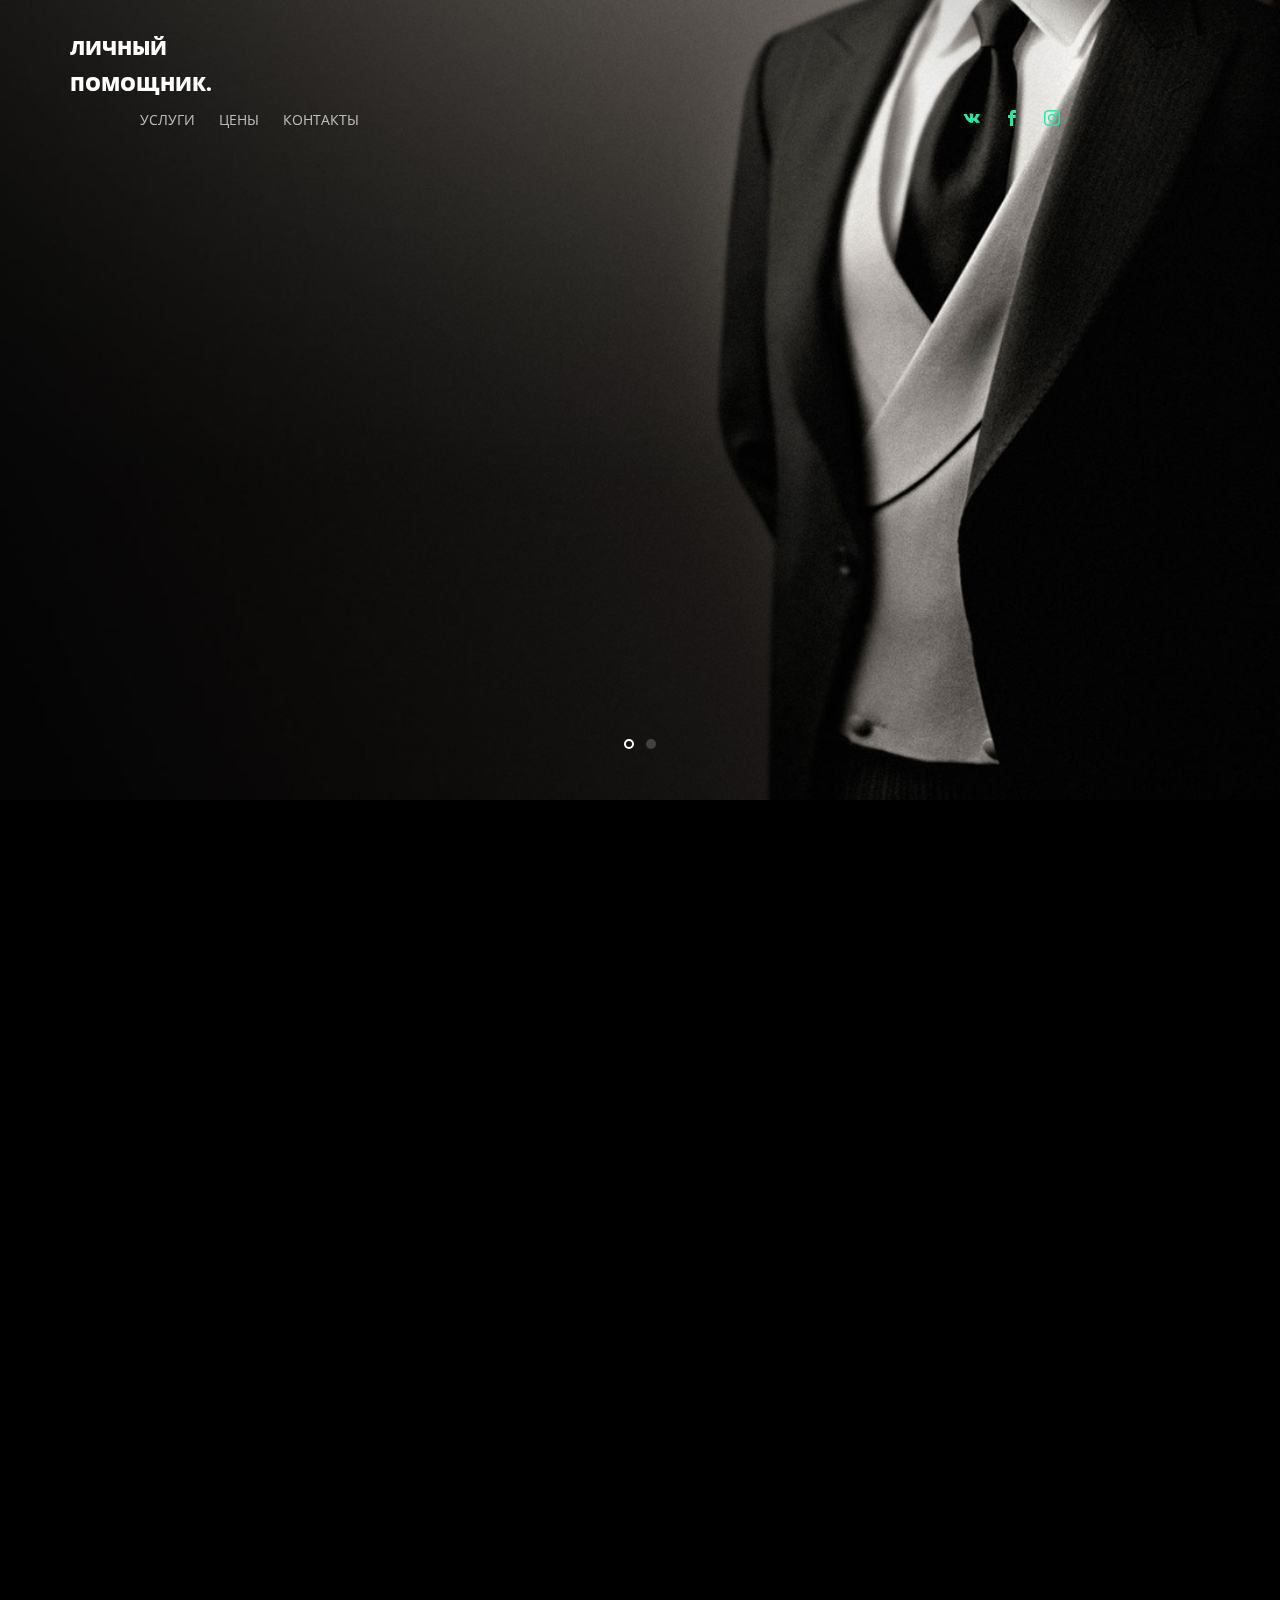
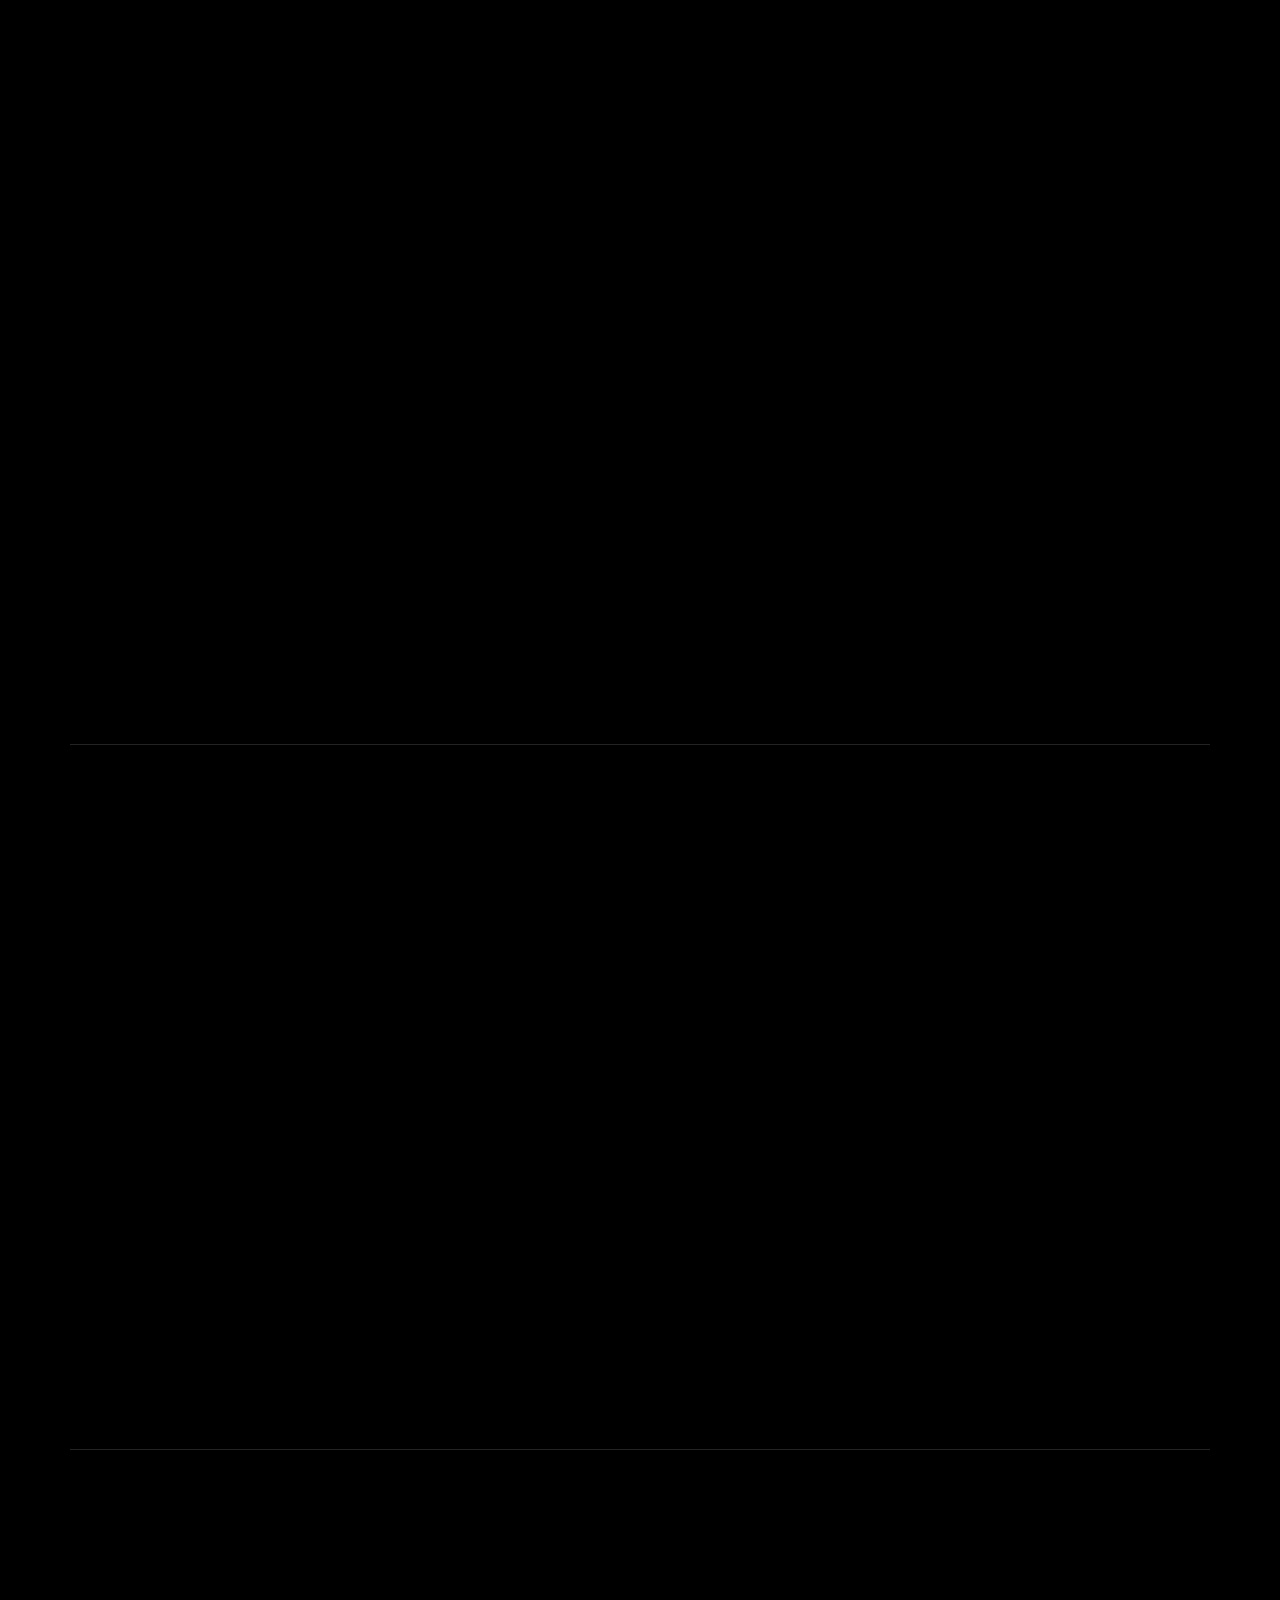
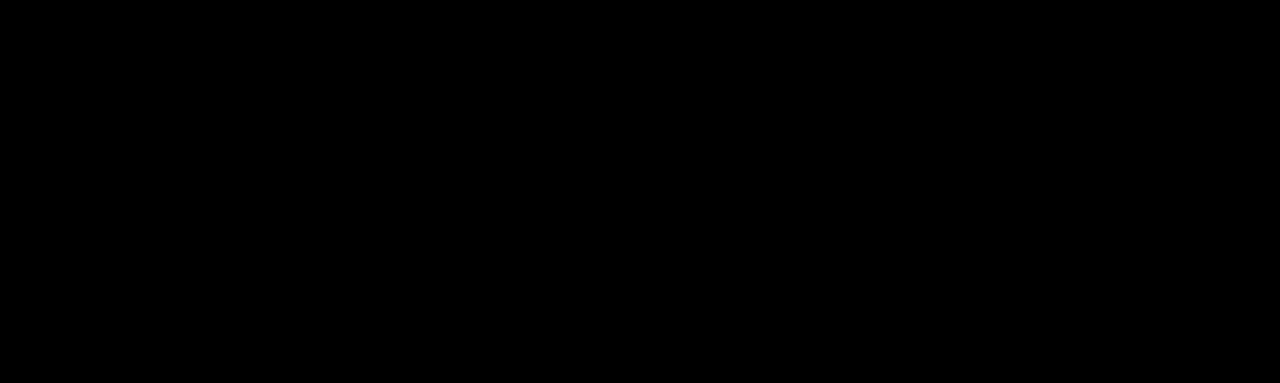
<file: index.html>
<!DOCTYPE html>

<html lang="ru">

<head>
  <meta charset="utf-8">
  <meta name="viewport" content="width=device-width, initial-scale=1">
  <title>Сервис круглосуточной телефонной поддержки Личный помощник</title>
  <meta name="description" content="Забронировать ресторан, купить билеты, вызвать такси и прочие услуги доступные по одному звонку вашему Личному помощнику.">
  <link href="https://fonts.googleapis.com/css?family=Open+Sans:300,400" rel="stylesheet">
  <link rel="stylesheet" href="css/styles-merged.css">
  <link rel="stylesheet" href="css/style.min.css">
  <link rel="stylesheet" href="css/custom.css">
  <link rel="shortcut icon" href="favicon.ico" type="image/x-icon" />

  <!--[if lt IE 9]>
      <script src="js/vendor/html5shiv.min.js"></script>
      <script src="js/vendor/respond.min.js"></script>
    <![endif]-->
</head>

<body>
  <!-- Yandex.Metrika counter -->
  <script type="text/javascript">
    (function (m, e, t, r, i, k, a) {
      m[i] = m[i] || function () {
        (m[i].a = m[i].a || []).push(arguments)
      };
      m[i].l = 1 * new Date();
      k = e.createElement(t), a = e.getElementsByTagName(t)[0], k.async = 1, k.src = r, a.parentNode.insertBefore(k,
        a)
    })
    (window, document, "script", "https://mc.yandex.ru/metrika/tag.js", "ym");

    ym(52411516, "init", {
      id: 52411516,
      clickmap: true,
      trackLinks: true,
      accurateTrackBounce: true,
      webvisor: true
    });
  </script>

  <script>
    (function(w, d, s, h, id) {
    w.roistatProjectId = id; w.roistatHost = h;
    var p = d.location.protocol == "https:" ? "https://" : "http://";
    var u = /^.*roistat_visit=[^;]+(.*)?$/.test(d.cookie) ? "/dist/module.js" : "/api/site/1.0/"+id+"/init";
    var js = d.createElement(s); js.charset="UTF-8"; js.async = 1; js.src = p+h+u; var js2 = d.getElementsByTagName(s)[0]; js2.parentNode.insertBefore(js, js2);
})(window, document, 'script', 'cloud.roistat.com', '0ecca60ac0912a8159d5a3b72e512686');
</script>
  <noscript>
    <div><img src="https://mc.yandex.ru/watch/52411516" style="position:absolute; left:-9999px;" alt="" /></div>
  </noscript>
  <!-- /Yandex.Metrika counter -->

  <!-- START: header -->

  <div class="probootstrap-loader"></div>

  <header role="banner" class="probootstrap-header">
    <div class="container">
      <a href="#" class="probootstrap-logo">Личный<br>
        помощник<span>.</span></a>

      <a href="#" class="probootstrap-burger-menu visible-xs"><i>Меню</i></a>
      <div class="mobile-menu-overlay"></div>

      <nav role="navigation" class="probootstrap-nav hidden-xs">
        <ul class="probootstrap-main-nav">
          <li><a href="#services">Услуги</a></li>
          <li><a href="#prices">Цены</a></li>
          <li><a href="#contacts">Контакты</a></li>
        </ul>
        <ul class="probootstrap-right-nav hidden-xs">
          <li><a href="https://vk.com"><i class="icon-vk"></i></a></li>
          <li><a href="https://www.facebook.com/"><i class="icon-facebook2"></i></a></li>
          <li><a href="https://www.instagram.com/"><i class="icon-instagram2"></i></a></li>
        </ul>
        <div class="extra-text visible-xs">
          <a href="#" class="probootstrap-burger-menu"><i>Меню</i></a>
          <h5>Социальные сети.</h5>
          <ul class="social-buttons">
            <li><a href="https://vk.com"><i class="icon-vk"></i></a></li>
            <li><a href="https://www.facebook.com/"><i class="icon-facebook2"></i></a></li>
            <li><a href="https://www.instagram.com/"><i class="icon-instagram2"></i></a></li>
          </ul>
          <h5>Телефон</h5>
          <a href="tel:+74993910913">8 (499) 391-09-13</a>
        </div>
      </nav>
    </div>
  </header>
  <!-- END: header -->
  <section class="probootstrap-slider flexslider" id="main">
    <ul class="slides">
      <li style="background-image: url(img/bg_1.jpg);">
        <div class="container">
          <div class="row">
            <div class="col-md-12 text-center">
              <div class="slides-text probootstrap-animate">
                <h2>Ваш Личный помощник.</h2>
                <p><a href="#contacts" class="btn btn-primary btn-form">Заказать услуги</a></p>
              </div>
            </div>
          </div>
        </div>
      </li>
      <li style="background-image: url(img/bg_3.jpg);">
        <div class="container">
          <div class="row">
            <div class="col-md-12 text-center">
              <div class="slides-text probootstrap-animate">
                <h2>Круглосуточная поддержка по любым вашим вопросам.</h2>
                <p><a href="#contacts" class="btn btn-primary btn-form">Заказать услуги</a></p>
              </div>
            </div>
          </div>
        </div>
      </li>
    </ul>
  </section>
  <!-- END: slider  -->

  <section class="probootstrap-section" id="services">
    <div class="container">
      <div class="row">
        <div class="col-md-12 section-heading probootstrap-animate">
          <h1>Множество услуг в вашем распоряжении по единому номеру телефона.</h1>
        </div>
      </div>
      <div class="row mb20">
        <div class="col-md-12 section-heading probootstrap-animate">
          <div>Теперь нет необходимости дозваниваться в кафе или ресторан что-бы забронировать столик. <br>
            Закажем для вас билеты в театр или на концерт любимого исполнителя.
            Поможем организовать путешествие. </div>
        </div>
      </div>

      <div class="row">
        <div class="col-md-4">
          <div class="service left-icon probootstrap-animate">
            <div class="icon">
              <i class="icon-truck"></i>
            </div>
            <div class="text">
              <h3 class="heading">Транспортные услуги</h3>
              <p>



                Ваш личный помощник решит вопрос с транспортом в самый короткий срок. Сможет вызвать такси, уточнить
                время подачи автомобиля, или предоставить информацию о прокате автомобилей.
                Ассистент не только вызовет Вам такси, но и предоставит информацию о прокате автомобилей и других
                передвижных средств. Ваш ассистент в Грейс24 предоставит информацию о классе машин и их наличии в
                прокате в различных компаниях, специализирующихся на прокате автомобилей.



              </p>

            </div>
          </div>
        </div>

        <div class="col-md-4">
          <div class="service left-icon probootstrap-animate">
            <div class="icon">
              <i class="icon-user-tie"></i>

            </div>
            <div class="text">
              <h3 class="heading">Подбор персонала.</h3>
              <p>
                Необходимо помощь персонала? Сможем подобрать для вас клиринговую компанию, курьерскую службу или любую
                другую компанию. Поможем организовать вызов мастера или предоставит всю необходимую информацию для
                самостоятельного выбора. Подберём и вызовем квалифицированный рабочий персонал, который качественно и
                быстро произведёт уборку любого помещения как разово, так и регулярно.
              </p>
            </div>
          </div>
        </div>
        <div class="col-md-4">
          <div class="service left-icon probootstrap-animate">
            <div class="icon">
              <i class="icon-airplane"></i>
            </div>
            <div class="text">
              <h3 class="heading">Поддержка в путешествиях.</h3>
              <p>

                Поможем спланировать ваш отдых от и до. Планирование и сопровождение поездок любой сложности.
                Подберём и предоставим информацию о транспорте и ценам по нужному Вам направлению, организует услуги
                fast track, найдём гостиницу и запланируем досуг в поездке. Найдём информацию о VIP-залах в аэропортах,
                вокзалах и отелях. Информация о погоде в регионе, волнах, ветре на время отдыха и другое

              </p>
            </div>
          </div>
        </div>
      </div>
      <div class="row">
        <div class="col-md-4">
          <div class="service left-icon probootstrap-animate">
            <div class="icon">
              <i class="icon-cart"></i>
            </div>
            <div class="text">
              <h3 class="heading">Доставка и поиск товаров.</h3>
              <p>
                Ищите определенный товар? Найдем и сообщим где его можно приобрести! Поможем Вам с выбором подарков или
                поможем найти товары, которые требуются вам лично. Найдем интернет-магазин, подберем необходимый товар,
                произведем бронирование позиции и договоримся о доставке.

              </p>
            </div>
          </div>
        </div>
        <div class="col-md-4">
          <div class="service left-icon probootstrap-animate">
            <div class="icon">
              <i class="icon-archive"></i>
            </div>
            <div class="text">
              <h3 class="heading">Справочная информация.</h3>
              <p>

                Предоставим любую справочную информацию. Где находится необходимая вам организация, узнаем номер
                телефона компании, дозвонимся и уточним другую информацию, которая вам необходима прямо сейчас.


              </p>
            </div>
          </div>
        </div>

        <div class="col-md-4">
          <div class="service left-icon probootstrap-animate">

            <div class="icon">
              <i class="icon-spoon-knife"></i>
            </div>
            <div class="text">
              <h3 class="heading">Рестораны и отдых.</h3>
              <p>
                Сможем подобрать идеальный ресторан по вашему вкусу. Готовы взять на себя задачу по бронированию мест и
                резервированию. Готовы удовлетворить самые требовательные вкусы и пожелания и организовать ваш отдых в
                любой день недели.
              </p>
            </div>

          </div>
        </div>
      </div>
      <div class="row">
        <div class="col-md-4">
          <div class="service left-icon probootstrap-animate">
            <div class="icon">
              <i class="icon-suitcase"></i>
            </div>
            <div class="text">
              <h3 class="heading">Бизнес услуги.</h3>
              <p>


                Подскажем, когда и как оплатить налоги. Помощь при утере документов (паспорта, кредитных карт и т. д.),
                рекомендации по их восстановлению или замене.



              </p>
            </div>
          </div>
        </div>
        <div class="col-md-4">
          <div class="service left-icon probootstrap-animate">
            <div class="icon">
              <i class="icon-aid-kit"></i>
            </div>
            <div class="text">
              <h3 class="heading"> Медицинская помощь.</h3>
              <p>


                Доставка лекарственных препаратов препаратов и товаров.
                В случае необходимости ассистент организует приезд врача или медицинское сопровождение.



              </p>
            </div>
          </div>
        </div>
        <div class="col-md-4">
          <div class="service left-icon probootstrap-animate">
            <div class="icon">
              <i class="icon-star"></i>
            </div>
            <div class="text">
              <h3 class="heading">Эксклюзивные услуги.</h3>
              <p>

                Поможем в любых приватных вопросах. Просто сообщите нам, какая информация вас интересует и мы
                обязательно вам поможем.


              </p>
            </div>
          </div>
        </div>
      </div>
    </div>
    </div>
  </section>
  <!-- END section -->

  <div class="container">
    <hr style="height: 2px;
    opacity: 0.15;">
  </div>

  <section class="probootstrap-section" id="prices">
    <div class="container" ">
      <div class=" probootstrap-animate" style="border-top: none;
        border-bottom: none;">
      <div class="row mb20">
        <div class="col-md-12 section-heading probootstrap-animate">
          <h2>Стоимость подключения.</h2>
        </div>
      </div>
      <div class="row">
        <div class="col-md-7 col-lg-6 col-xs-12 col-md-push-5 col-lg-push-6 probootstrap-animate mb20" class="prices-text"
          style="display: inline-block;  vertical-align: middle;  float: none;">
          <p class="prices-text">Неограниченное количество запросов 24 часа в сутки. Предложения от партнеров,
            авиакомпаний и отелей, бронирование ресторанов и клубов, доставка цветов, подбор подарков и многое другое.</p>
          <div class="probootstrap-card-media mobile-hidden">
            <img src="img/concierge-hero.jpg" class="img-responsive img-border prices-text" alt="">
          </div>
        </div>
        <div class="col-md-5 col-lg-6 col-xs-12 col-md-pull-7 col-lg-pull-6  probootstrap-animate" style="display: inline-block;  vertical-align: middle;  float: none;">
          <div class="row align-items-center " style="text-align: center;">
            <div class="col-xs-6 col-lg-3">
              <div class="probootstrap-card-text mb20">
                <div class="probootstrap-card-heading probootstrap-card-pricer-header mb0">Год.</div>
                <div class="probootstrap-card-price popup-with-form">80 000 руб.</div>
              </div>
            </div>
            <div class="col-xs-6 col-lg-3">
              <div class="probootstrap-card-text mb20">
                <div class="probootstrap-card-heading probootstrap-card-pricer-header mb0">Полгода.</div>
                <div class="probootstrap-card-price">48 000 руб.</div>
              </div>
            </div>
            <div class="col-xs-6 col-lg-3">
              <div class="probootstrap-card-text mb20">
                <div class="probootstrap-card-heading probootstrap-card-pricer-header mb0">3 месяца.</div>
                <div class="probootstrap-card-price">30 000 руб.</div>
              </div>
            </div>
            <div class="col-xs-6 col-lg-3">
              <div class="probootstrap-card-text mb20">
                <div class="probootstrap-card-heading probootstrap-card-pricer-header mb0">1 месяц.</div>
                <div class="probootstrap-card-price">12 000 руб.</div>
              </div>
            </div>
            <div class="col-xs-12">
              <div class="probootstrap-card-text mb20">
                <div class="probootstrap-card-heading probootstrap-card-pricer-header mb0">14 дней (пробный).</div>
                <div class="probootstrap-card-price mb20">6 000 руб.</div>
                <p><a href="#test-form" role="button" class="popup-with-form btn btn-primary">заказать пробный период</a></p>
              </div>
            </div>
          </div>
        </div>
      </div>
    </div>

    </div>
  </section>
  <!-- END section -->
  <div class="container">
      <hr style="height: 2px;
      opacity: 0.15;">
    </div>

  <div id="test-form" class="mfp-hide test-form">
    <div class="container">
      <form action="mail-test.php" method="POST" class="probootstrap-form">
        <div class="row">
          <div class="col-md-6">
            <div class="form-group">
              <label for="fname">Имя</label>
              <input required type="text" class="form-control" id="test-name" name="name">
            </div>
          </div>
          <div class="col-md-6">
            <div class="form-group">
              <label for="lname">Телефон</label>
              <input required type="tel" class="form-control" id="test-phone" name="phone">
            </div>
          </div>
        </div>
        <div class="form-group">
          <label for="email">Email</label>
          <input required type="email" class="form-control" id="test-email" name="email">
        </div>
        <div class="form-group">
          <input type="submit" class="btn btn-primary" id="submit" name="submit" value="Отправить" />
        </div>
      </form>
    </div>
  </div>

  <footer class="probootstrap-animate">
    <div class="container">
      <div class="row">
        <div class="col-md-12 section-heading ">
          <h2>заказать услугу</h2>
          <a href="tel:+74993910913">8 (499) 391-09-13</a>
        </div>
      </div>
      <p>Для заказа услуги заполните поля и наш сотрудник свяжется с вами в ближайшее время</p>
      <p><button role="button" class="btn btn-primary btn-form">Заказать услугу</button></p>
      <div class="row">
        <div class="col-md-8 col-xs-12" style="float:none; display: inline-block; vertical-align: bottom;">
          <form action="mail.php" method="POST" class="probootstrap-form mb60" onsubmit="ym(52411516, 'reachGoal', 'submit'); roistat.event.send('submit'); return true;"
            style=" display: none;">
            <div class="row">
              <div class="col-md-6">
                <div class="form-group">
                  <label for="fname">Имя</label>
                  <input required type="text" class="form-control" id="name" name="name">
                </div>
              </div>
              <div class="col-md-6">
                <div class="form-group">
                  <label for="lname">Телефон</label>
                  <input required type="tel" class="form-control" id="phone" name="phone">
                </div>
              </div>
            </div>
            <div class="form-group">
              <label for="email">Email</label>
              <input required type="email" class="form-control" id="email" name="email">
            </div>
            <div class="form-group">
              <label for="message">Сообщение</label>
              <textarea cols="30" rows="10" class="form-control" id="message" name="message"></textarea>
            </div>
            <div class="form-group">
              <input type="submit" class="btn btn-primary" id="submit" name="submit" value="Отправить" />
            </div>
          </form>
          <p><a href="http://private-helper.ru/agreement.html">Соглашение на обработку персональных данных</a></p>
        </div>
        <div class="col-md-4 col-xs-12 contacts" style="float:none; display: inline-block; vertical-align: bottom;" id="contacts">
          <div class="row footer-contacts">
            <div class="col-xs-12 test_pay">
              <img src="img/pay.png" alt="Способы оплаты" class="test_pay_desk">
              <img src="img/pay_mobile.png" alt="Способы оплаты" class="test_pay_mob">
            </div>
            <div class="col-md-12 col-xs-4">Наши контакты:</div>
            <div class="col-md-12 col-xs-4"><a href="tel:+74993910913">8 (499) 391-09-13</a></div>
            <div class="col-md-12">
              <ul class="probootstrap-right-nav mb70" style="position: relative;">
                <li><a href="https://vk.com"><i class="icon-vk"></i></a></li>
                <li><a href="https://www.facebook.com/"><i class="icon-facebook2"></i></a></li>
                <li><a href="https://www.instagram.com/"><i class="icon-instagram2"></i></a></li>
              </ul>
            </div>
          </div>
        </div>
      </div>
    </div>
  </footer>

  <div class="gototop js-top">
    <a href="#" class="js-gotop"><i class="icon-chevron-thin-up"></i></a>
  </div>
  <script src="js/scripts.min.js"></script>
  <script src="js/main.min.js"></script>
  <script src="js/custom.js"></script>

</body>

</html>
</file>
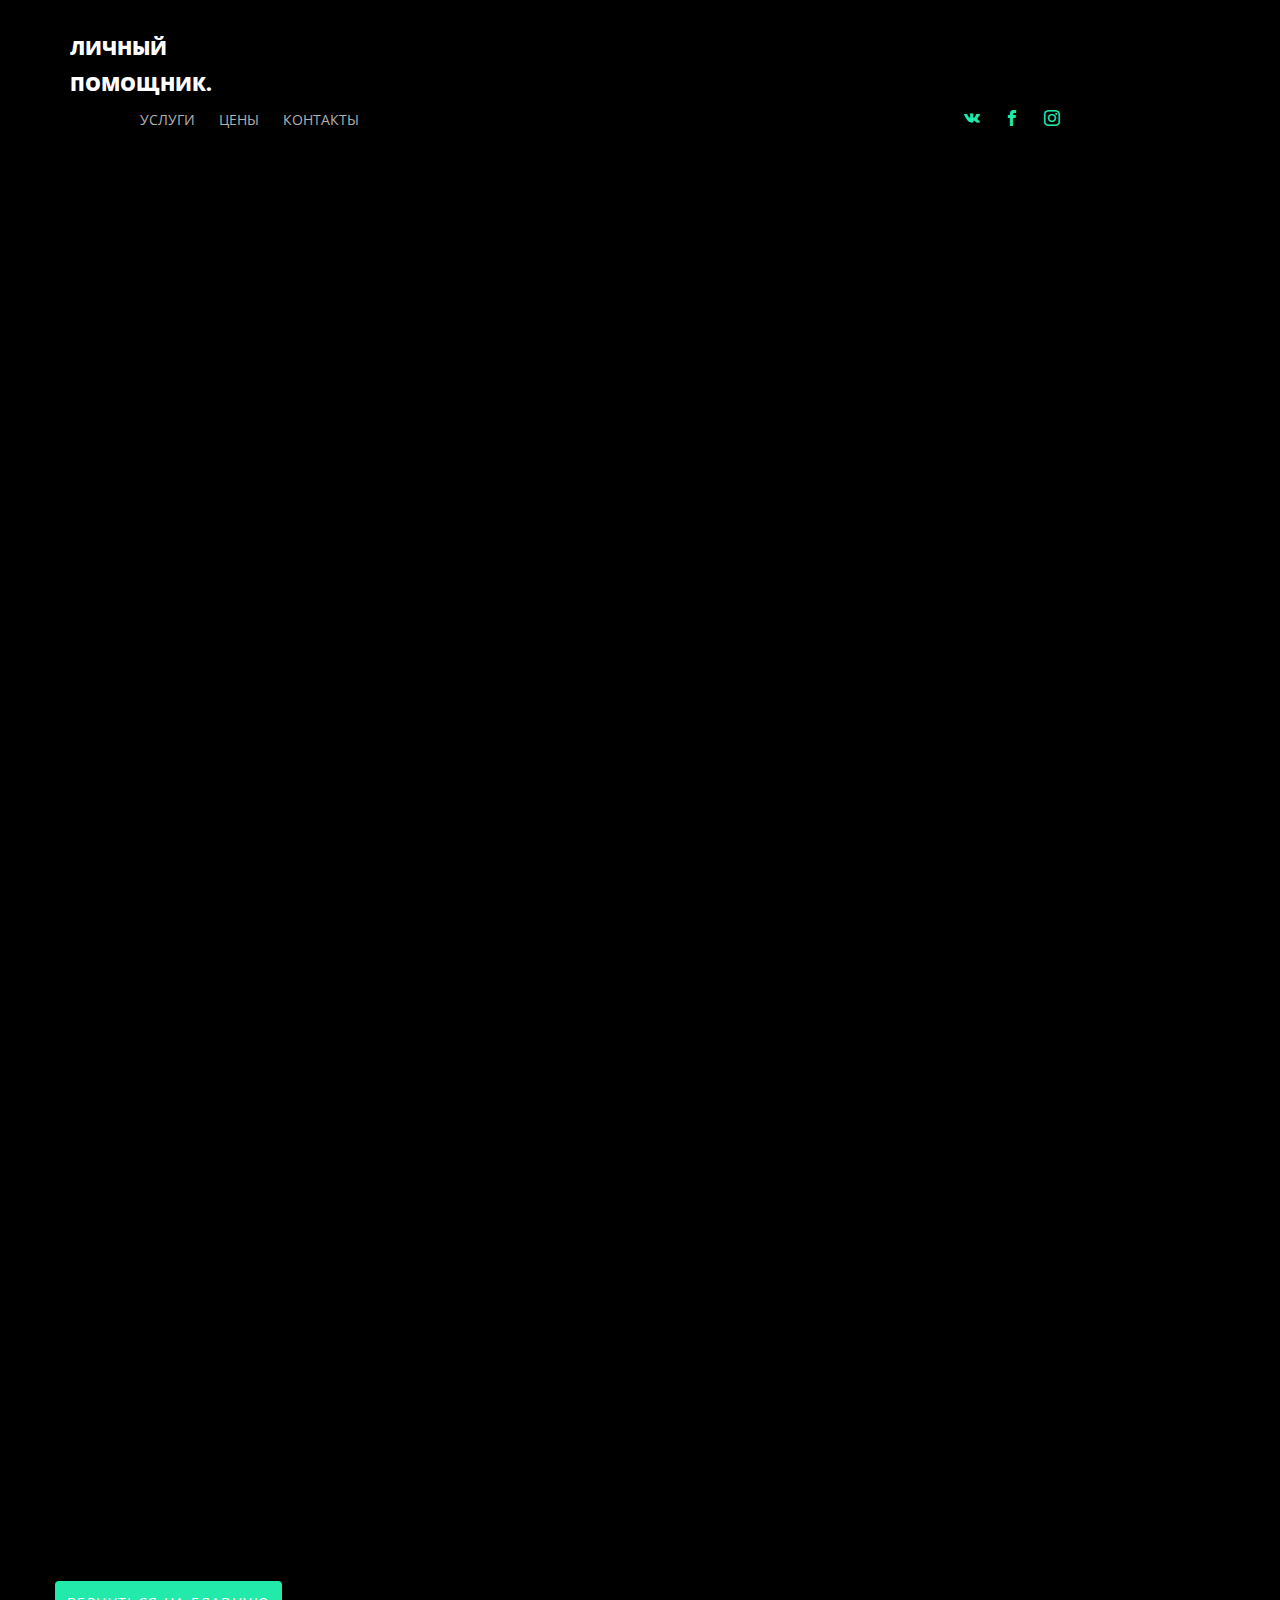
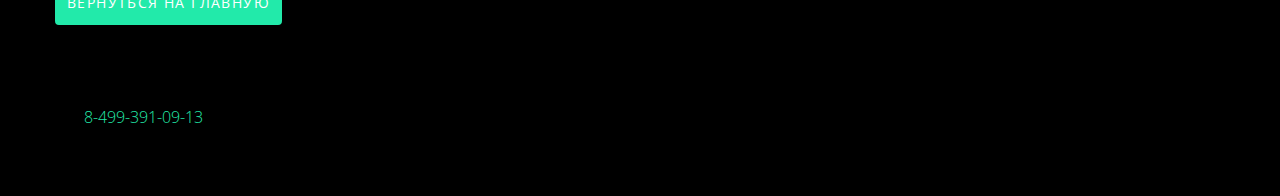
<file: agreement.html>
<!DOCTYPE html>

<html lang="ru">

<head>
  <meta charset="utf-8">
  <meta name="viewport" content="width=device-width, initial-scale=1">
  <title>Сервис круглосуточной телефонной поддержки Личный помощник</title>
  <meta name="description" content="Забронировать ресторан, купить билеты, вызвать такси и прочие услуги доступные по одному звонку вашему Личному помощнику.">
  <link href="https://fonts.googleapis.com/css?family=Open+Sans:300,400" rel="stylesheet">
  <link rel="stylesheet" href="css/styles-merged.css">
  <link rel="stylesheet" href="css/style.min.css">
  <link rel="stylesheet" href="css/custom.css">
  <link rel="shortcut icon" href="favicon.ico" type="image/x-icon" />

  <!--[if lt IE 9]>
      <script src="js/vendor/html5shiv.min.js"></script>
      <script src="js/vendor/respond.min.js"></script>
    <![endif]-->
</head>

<body>
<!-- Yandex.Metrika counter -->
<script type="text/javascript" >
   (function(m,e,t,r,i,k,a){m[i]=m[i]||function(){(m[i].a=m[i].a||[]).push(arguments)};
   m[i].l=1*new Date();k=e.createElement(t),a=e.getElementsByTagName(t)[0],k.async=1,k.src=r,a.parentNode.insertBefore(k,a)})
   (window, document, "script", "https://mc.yandex.ru/metrika/tag.js", "ym");

   ym(52411516, "init", {
        id:52411516,
        clickmap:true,
        trackLinks:true,
        accurateTrackBounce:true,
        webvisor:true
   });
</script>
<noscript><div><img src="https://mc.yandex.ru/watch/51878765" style="position:absolute; left:-9999px;" alt="" /></div></noscript>
<!-- /Yandex.Metrika counter -->

  <!-- START: header -->

  <div class="probootstrap-loader"></div>

  <header role="banner" class="probootstrap-header">
    <div class="container">
      <a href="index.html#" class="probootstrap-logo">Личный<br>
помощник<span>.</span></a>
      <a href="#" class="probootstrap-burger-menu visible-xs"><i>Меню</i></a>
      <div class="mobile-menu-overlay"></div>

      <nav role="navigation" class="probootstrap-nav hidden-xs">
        <ul class="probootstrap-main-nav">
          <li><a href="index.html#services">Услуги</a></li>
          <li><a href="index.html#prices">Цены</a></li>
          <li><a href="index.html#contacts">Контакты</a></li>
        </ul>
        <ul class="probootstrap-right-nav hidden-xs">
          <li><a href="https://vk.com"><i class="icon-vk"></i></a></li>
          <li><a href="https://www.facebook.com/"><i class="icon-facebook2"></i></a></li>
          <li><a href="https://www.instagram.com/"><i class="icon-instagram2"></i></a></li>
        </ul>
        <div class="extra-text visible-xs">
          <a href="#" class="probootstrap-burger-menu"><i>Меню</i></a>
          <h5>Социальные сети.</h5>
          <ul class="social-buttons">
            <li><a href="https://vk.com"><i class="icon-vk"></i></a></li>
            <li><a href="https://www.facebook.com/"><i class="icon-facebook2"></i></a></li>
            <li><a href="https://www.instagram.com/"><i class="icon-instagram2"></i></a></li>
          </ul>
          <h5>Телефон</h5>
          <a href="tel:84993910913">8-499-391-09-13</a>
        </div>
      </nav>
    </div>
  </header>
  <!-- END: header -->
<br>
<br>
<br>
  <section class="probootstrap-section" id="services">
    <div class="container">
      <div class="row">
        <div class="col-md-12 section-heading probootstrap-animate">
          <h1>Соглашение на обработку персональных данных.</h1>
        </div>
      <div class="row mb20">
        <div class="col-md-12 section-heading probootstrap-animate">
          <div><br>Присоединяясь к настоящему Соглашению и оставляя свои данные на Сайте tolevel.ru, (далее – Сайт), путем заполнения полей формы (регистрации) 
Пользователь:<br>
• подтверждает, что все указанные им данные принадлежат лично ему;<br>
• подтверждает и признает, что им внимательно в полном объеме прочитано Соглашение и условия обработки его персональных данных, указываемых им в полях формы (регистрации), текст соглашения и условия обработки персональных данных ему понятны;&nbsp;<br>
• дает согласие на обработку Сайтом предоставляемых в составе информации персональных данных в целях заключения между ним и Сайтом настоящего Соглашения, а также его последующего исполнения;&nbsp;<br>
• дает согласие на передачу своих персональных данных партнерам мероприятий организатора;&nbsp;<br>
• дает согласие на получение информационной рассылки о новостях Сайта, в том числе анонсов статей, размещенных на Сайте и рекламных материалов от партнеров Сайта;&nbsp;<br>
• выражает согласие с условиями обработки персональных данных.
<br>
<br>
Пользователь дает свое согласие на обработку его персональных данных, а именно совершение действий, предусмотренных п. 3 ч. 1 ст. 3 Федерального закона от 27.07.2006 N 152-ФЗ "О персональных данных", и подтверждает, что, давая такое согласие, он действует свободно, своей волей и в своем интересе.&nbsp;<br>
<br>
Согласие Пользователя на обработку персональных данных является конкретным, информированным и сознательным.&nbsp;<br>
<br>
Настоящее согласие Пользователя признается исполненным в простой письменной форме, на обработку следующих персональных данных:&nbsp;<br>- фамилии, имени, отчества;&nbsp;<br>- места пребывания (город, область);&nbsp;<br>- номерах телефонов; адресах электронной почты (E-mail).&nbsp;<br>
<br>
Пользователь, предоставляет tolevel.ru право осуществлять следующие действия (операции) с персональными данными: сбор и накопление; хранение в течение установленных нормативными документами сроков хранения отчетности, но не менее трех лет, с момента даты прекращения пользования услуг Пользователем; уточнение (обновление, изменение); использование; уничтожение; обезличивание; передача по требованию суда, в т.ч., третьим лицам, с соблюдением мер, обеспечивающих защиту персональных данных от несанкционированного доступа.Указанное согласие действует бессрочно с момента предоставления данных и может быть отозвано Вами путем подачи заявления администрации сайта с указанием данных, определенных ст. 14 Закона «О персональных данных».&nbsp;<br>
<br>
Отзыв согласия на обработку персональных данных может быть осуществлен путем направления Пользователем соответствующего распоряжения в простой письменной форме на адрес электронной почты (E-mail) info@0tolevel.ru.&nbsp;<br>
<br>
Сайт не несет ответственности за использование (как правомерное, так и неправомерное) третьими лицами Информации, размещенной Пользователем на Сайте, включая её воспроизведение и распространение, осуществленные всеми возможными способами.&nbsp;<br>
<br>
Сайт имеет право вносить изменения в настоящее Соглашение. При внесении изменений в актуальной редакции указывается дата последнего обновления. Новая редакция Соглашения вступает в силу с момента ее размещения, если иное не предусмотрено новой редакцией Соглашения.&nbsp;<br>
<br>
Действующая редакция Соглашения находится на странице по адресу: tolevel.ru/agreement.html<br>
<br>
К настоящему Соглашению и отношениям между пользователем и Сайтом, возникающим в связи с применением Соглашения, подлежит применению право Российской Федерации.&nbsp;</div>
        </div>
      </div>
<p><a href="http://tolevel.ru" class="btn btn-primary">Вернуться на главную</a></p>
 </div>                 
 </div>
<br>
<br>        <div class="col-md-5 col-xs-12 contacts" style="float:none; display: inline-block; vertical-align: bottom;">            
            <div class="col-md-5 col-xs-4"><a href="tel:84993910913">8-499-391-09-13</a></div>
                       </div>
          </div>
        </div>
      </div>
    </div>
  </footer>

  <div class="gototop js-top">
    <a href="#" class="js-gotop"><i class="icon-chevron-thin-up"></i></a>
  </div>
  <script src="js/scripts.min.js"></script>
  <script src="js/main.min.js"></script>
  <script src="js/custom.js"></script>
  <script>
    $('form').submit(function (e) {
      e.preventDefault();
      $.ajax({
        type: "POST",
        url: "./mail.php",
        data: $(this).serialize()
      }).done(function () {
        $(this).find("input").val("");
        let message = document.createElement('div');
        message.innerHTML = "Ваше сообщение отправлено";
        message.style.color = "#22eaaa";
        $("form").append(message);
        $("form").trigger("reset");
      });
      return false;
    });
  </script>

    </body>

</html>
</file>
<file: css/custom.css>
/* Your custom css code goes here */
.test-form {
  background-color: #000;
  padding: 40px;
  border-radius: 10px;
  border: 2px solid #11eaaa;
  max-width: 650px;
  margin: 0 auto;
}
.test-form .container{
 width: 100%;
}
.test_wrapper {
  display: flex;
  justify-content: space-between;
  align-items: center;
}

.test_pay_mob {
  display: none;
}

.test_pay {
  text-align: right;
}
.test_pay img{
  width: 150px;
  max-width: 100%;
}

@media (max-width: 768px) {
  .test_wrapper {
    align-items: flex-start;
    flex-direction: column
  }
  .test_text {
    margin-bottom: 20px;
  }
  .test_pay img {
    width: 100%;
    max-width: 100%;
  }
  .test_pay_desk {
    display: none;
  }
  .test_pay_mob {
    display: block;
  }
  .footer-contacts {
    font-size: 16px;
  }
  .footer-contacts a{
    padding: 0 5px !important;
  }
  .footer-contacts .col-xs-4 {
    padding: 0;
  }
  .footer-contacts .probootstrap-right-nav{
    top: 0;
  }
}
@media (max-width: 576px) {
  .footer-contacts {
    font-size: 12px;
  }
}
</file>
<file: css/style.min.css>
/*!==============================
 * Theme Name: Haus
 * Theme URL: https://probootstrap.com/haus-free-real-estate-html5-website-template
 * Version: 1.0
 * Author: ProBootstrap.com
 * Author URL: https://probootstrap.com
 * License: Released for free under the Creative Commons Attribution 3.0 license (probootstrap.com/license)
 */.contacts{text-align: right;}@media (max-width: 450px){.contacts{font-size: 9px}}.prices-text{ margin-left: auto; font-size: 18px}@media (max-width: 991px){ .contacts{text-align: center;}.prices-text{ width: 100%;}   }.vcenter { display: inline-block;  vertical-align: middle;  float: none;}.probootstrap-card-pricer-header{color: #fff; font-size: 24px;}.probootstrap-card-price{color: #22EAAA;}*{scroll-behavior: smooth}.probootstrap-logo,body{font-family:"Open Sans",sans-serif}.btn,.probootstrap-footer-widget .heading{letter-spacing:.1em;text-transform:uppercase}@font-face{font-family:icomoon;src:url(../fonts/icomoon/icomoon.eot?1z9v6x);src:url(../fonts/icomoon/icomoon.eot?1z9v6x#iefix) format("embedded-opentype"),url(../fonts/icomoon/icomoon.ttf?1z9v6x) format("truetype"),url(../fonts/icomoon/icomoon.woff?1z9v6x) format("woff"),url(../fonts/icomoon/icomoon.svg?1z9v6x#icomoon) format("svg");font-weight:400;font-style:normal}html{overflow-x:hidden;font-size:1em}body{background:#000;font-size:16px;line-height:1.8;color:rgba(255,255,255,.4);font-weight:300}::selection{background:#000;color:#fff}::-moz-selection{background:#000;color:#fff}.page-title h1,.probootstrap-card .probootstrap-card-text .probootstrap-card-heading,.probootstrap-panel .panel .panel-title,.section-heading h2,.service .heading,.service.left-icon h3,h1,h2,h3,h4{margin:1.414em 0 .5em;line-height:1.2;font-weight:300;color:#fff}.page-title h1,h1{margin-top:0;font-size:1.602em}.section-heading h2,h2{font-size:1.424em}.probootstrap-card .probootstrap-card-text .probootstrap-card-heading,.service .heading,.service.left-icon h3,h3{font-size:1.266em}.probootstrap-panel .panel .panel-title,h4{font-size:1.125em}.font_small,small{font-size:.889em}figure,ol,p,ul{margin-bottom:1.3em}a{-webkit-transition:.3s all;transition:.3s all;color:#22eaaa}a:focus,a:hover{color:#f2f2f2;text-decoration:none!important}a.hover-reverse{color:#fff}a.hover-reverse:active,a.hover-reverse:focus,a.hover-reverse:hover{color:#22eaaa;text-decoration:none}.probootstrap-header{padding-top:30px;padding-bottom:30px;width:100%;z-index:12;position:absolute;top:0}.probootstrap-logo{float:left;color:#fff;padding-left:0;font-size:20px;display:block;text-transform:uppercase;font-weight:900}.probootstrap-logo:active,.probootstrap-logo:focus,.probootstrap-logo:hover{color:#fff}@media screen and (max-width:768px){.probootstrap-logo{padding-left:0}}.probootstrap-nav{margin-left:60px;text-align:left;float:left;width:calc(100% - 200px);position:relative}.probootstrap-mobile-menu-active .probootstrap-nav{text-align:left;position:fixed;display:block!important;overflow-y:auto;top:0;right:0;bottom:0;z-index:1100;height:100vh;width:300px;background:#000;padding:40px;-webkit-transition:.3s all ease-out;transition:.3s all ease-out;-webkit-transform:translateX(300px);transform:translateX(300px)}.probootstrap-mobile-menu-active .probootstrap-nav .extra-text{display:block;float:left;clear:both;margin-top:30px;color:#fff}.probootstrap-mobile-menu-active .probootstrap-nav .extra-text .social-buttons{padding:0;margin:0 0 20px}.probootstrap-mobile-menu-active .probootstrap-nav .extra-text .social-buttons li{display:inline-block;zoom:1;padding:0;margin:0}.probootstrap-mobile-menu-active .probootstrap-nav .extra-text .social-buttons li a{color:#fff;padding:10px}.probootstrap-mobile-menu-active .probootstrap-nav .extra-text .social-buttons li:first-child a{padding-left:0}.probootstrap-mobile-menu-active .probootstrap-nav .extra-text h5{text-transform:uppercase;font-size:12px;font-weight:700;letter-spacing:.1em;color:rgba(255,255,255,.5)}.probootstrap-mobile-menu-active.show .probootstrap-nav{-webkit-transform:translateX(0);transform:translateX(0)}.probootstrap-main-nav{margin:0;padding:0}.probootstrap-mobile-menu-active .probootstrap-main-nav{float:left;margin-top:40px;width:100%}.probootstrap-main-nav li{margin:0;padding:0 10px;list-style:none;display:inline;font-size:18px}.probootstrap-mobile-menu-active .probootstrap-main-nav li{margin-bottom:10px;padding-left:0;padding-right:0;display:block}.probootstrap-main-nav li a{font-weight:400;text-transform:uppercase;padding:10px 0;color:rgba(255,255,255,.7);font-size:14px}.probootstrap-main-nav li a:hover,.probootstrap-mobile-menu-active .probootstrap-main-nav li a:hover,.probootstrap-mobile-menu-active.show .probootstrap-main-nav li a{color:#fff}.probootstrap-mobile-menu-active .probootstrap-main-nav li a{margin-bottom:10px;padding:5px 0;display:block;border-bottom:none!important}.probootstrap-main-nav li.probootstrap-cta{margin-left:20px}.probootstrap-main-nav li.probootstrap-cta a{border:2px solid #fff;padding-right:20px;padding-left:20px;border-radius:4px}.probootstrap-main-nav li.probootstrap-cta a:hover{background:#fff;color:#22eaaa}.probootstrap-mobile-menu-active .probootstrap-main-nav li.probootstrap-cta{margin-left:0;margin-top:20px}.probootstrap-mobile-menu-active .probootstrap-main-nav li.probootstrap-cta a{padding-top:2px;padding-bottom:2px}.probootstrap-main-nav li.active a{color:#22eaaa}.probootstrap-main-nav li.active a:hover{color:#fff}.probootstrap-mobile-menu-active .probootstrap-main-nav li.active a{color:#22eaaa}.mobile-menu-overlay{z-index:1099;position:fixed;top:0;bottom:0;left:0;right:0;width:100vw;height:100vh;background:rgba(0,0,0,.3);opacity:0;visibility:hidden;-webkit-transition:.3s all ease-out;transition:.3s all ease-out}.probootstrap-hover-overlay:before,.probootstrap-hover-overlay:hover:before,.probootstrap-mobile-menu-active.show .mobile-menu-overlay{opacity:1;visibility:visible}.probootstrap-header-social{position:absolute;top:34px;right:60px}.probootstrap-header-social li{display:inline;list-style:none;margin-left:5px}.probootstrap-header-social li a{color:#fff}.probootstrap-right-nav{position:absolute;top:3px;right:0;margin:0;padding:0}.probootstrap-right-nav li{padding:0;margin:0;display:inline-block;zoom:1;list-style:none}.probootstrap-right-nav li a{padding:0 10px}.probootstrap-burger-menu{display:inline-block;width:18px;height:18px;cursor:pointer;text-decoration:none}.probootstrap-burger-menu i{position:relative;display:inline-block;width:18px;height:2px;color:#fff;font:700 14px/.4 Helvetica,arial;text-transform:uppercase;text-indent:-55px;background:#fff;-webkit-transition:all .2s ease-out;transition:all .2s ease-out}.probootstrap-burger-menu i::after,.probootstrap-burger-menu i::before{content:'';width:18px;height:2px;background:#fff;position:absolute;left:0;-webkit-transition:all .2s ease-out;transition:all .2s ease-out}.probootstrap-burger-menu i::before{top:-7px}.probootstrap-burger-menu i::after{bottom:-7px}.probootstrap-burger-menu:hover i::before{top:-10px}.probootstrap-burger-menu:hover i::after{bottom:-10px}.probootstrap-burger-menu.active i{background:0 0}.probootstrap-burger-menu.active i::before{top:0;-webkit-transform:rotateZ(45deg);transform:rotateZ(45deg)}.probootstrap-burger-menu.active i::after{bottom:0;-webkit-transform:rotateZ(-45deg);transform:rotateZ(-45deg)}.probootstrap-mobile-menu-active.show .probootstrap-burger-menu i{color:#fff;background:#000}.probootstrap-mobile-menu-active.show .probootstrap-burger-menu i::after,.probootstrap-mobile-menu-active.show .probootstrap-burger-menu i::before{background:#fff}.probootstrap-burger-menu{position:absolute;top:30px;right:20px}.btn{border:none;border-radius:4px;-webkit-transition:.3s all ease-in;transition:.3s all ease-in;padding:10px}.btn.btn-sm{font-size:13px;padding:5px 20px}.btn.btn-lg{line-height:1.5;padding-top:20px;padding-bottom:20px}.btn.btn-primary{border:2px solid #22eaaa;background:#22eaaa;color:#fff}.btn.btn-primary:active,.btn.btn-primary:focus,.btn.btn-primary:hover{background:#39ecb3;color:#fff;border:2px solid #39ecb3}.btn.btn-primary:active,.btn.btn-primary:focus{outline:0;border:2px solid #39ecb3}.btn.btn-ghost{background:0 0;border:2px solid #22eaaa;color:#22eaaa}.btn.btn-ghost:hover{background:#22eaaa;color:#fff;border:2px solid #22eaaa}.btn.btn-ghost:active,.btn.btn-ghost:focus{outline:0;background:0 0;color:#22eaaa;border:2px solid #22eaaa}.btn.btn-ghost.btn-ghost-white{background:0 0;border:2px solid #fff;color:#fff}.btn.btn-ghost.btn-ghost-white:hover{background:#fff;color:#22eaaa}.btn.btn-ghost.btn-ghost-white:active,.btn.btn-ghost.btn-ghost-white:focus{outline:0;background:#fff;color:#22eaaa;border:2px solid #fff}.btn.btn-black,.btn.btn-black:active,.btn.btn-black:focus,.btn.btn-black:hover{background:#000;border:1px solid #000;color:#fff}.btn.btn-black:active,.btn.btn-black:focus{outline:0}.probootstrap-section{padding:4em 0;position:relative;z-index:2}.probootstrap-section.probootstrap-section-sm{padding:3em 0}.probootstrap-section.probootstrap-border-top{border-top:1px solid rgba(0,0,0,.1)}.probootstrap-section.probootstrap-border-bottom{border-bottom:1px solid rgba(0,0,0,.1)}.probootstrap-section>.container.probootstrap-border-top{padding-top:50px;border-top:1px solid rgba(0,0,0,.1)}.probootstrap-cta,.probootstrap-footer{border-top:2px solid rgba(255,255,255,.1)}.probootstrap-section.probootstrap-section-colored,.probootstrap-section.probootstrap-section-dark{background:#ddf0f3;background:-webkit-gradient(linear,left top,right top,from(#ddf0f3),to(#22eaaa));background:linear-gradient(to right,#ddf0f3 0,#22eaaa 100%);filter:progid:DXImageTransform.Microsoft.gradient( startColorstr=$firstcolor, endColorstr=$secondcolor, GradientType=1 )}.probootstrap-section.probootstrap-section-colored .section-heading h2,.probootstrap-section.probootstrap-section-dark .section-heading h2{color:#fff}.probootstrap-section.probootstrap-section-colored .section-heading p,.probootstrap-section.probootstrap-section-dark .section-heading p{color:rgba(255,255,255,.6)}.probootstrap-section.probootstrap-section-colored .heading-with-icon,.probootstrap-section.probootstrap-section-colored .heading-with-icon i,.probootstrap-section.probootstrap-section-dark .heading-with-icon,.probootstrap-section.probootstrap-section-dark .heading-with-icon i{color:#22eaaa}.probootstrap-section.probootstrap-section-colored p,.probootstrap-section.probootstrap-section-dark .section-heading h2,.probootstrap-section.probootstrap-section-dark p{color:#fff}.probootstrap-section.probootstrap-section-dark{background:#222;color:#fff}.probootstrap-section.probootstrap-section-dark .section-heading p,.probootstrap-section.probootstrap-section-dark p{color:rgba(255,255,255,.6)}.probootstrap-section.probootstrap-section-lighter{background:#f7f7f7}@media screen and (max-width:768px){.probootstrap-section{padding:3em 0}}.probootstrap-section.probootstrap-bg{background-size:cover;background-repeat:no-repeat;background-attachment:fixed;padding:8em 0}.probootstrap-section.probootstrap-bg:before{position:absolute;content:"";background:rgba(0,0,0,.6);top:0;left:0;right:0;bottom:0;z-index:-1}.probootstrap-section.probootstrap-bg .heading{margin-top:0;margin-bottom:10px;color:#fff;font-family:"Open Sans",sans-serif;font-size:30px;line-height:30px}.probootstrap-cta :last-child,.probootstrap-panel .panel .panel-body :last-child{margin-bottom:0}.probootstrap-section.probootstrap-bg .sub-heading{font-size:20px;line-height:1.5;color:rgba(255,255,255,.7)}.probootstrap-section.probootstrap-bg .container{position:relative;z-index:2}.probootstrap-cta{border-bottom:2px solid rgba(255,255,255,.1);padding:50px 0;float:left;width:100%}.probootstrap-cta.border-bototm-none{border-bottom:none}.probootstrap-cta h2{margin-top:0;margin-bottom:0;text-transform:uppercase}.probootstrap-relative{position:relative}.probootstrap-owl-navigation{margin:0;padding:0}.probootstrap-owl-navigation.absolute{position:absolute;top:2px}@media screen and (max-width:768px){.probootstrap-owl-navigation.absolute{position:relative;margin-bottom:40px}}.probootstrap-owl-navigation.absolute.right{right:10px}.probootstrap-owl-navigation.absolute.left{left:0}.probootstrap-owl-navigation li{display:inline-block;list-style:none;margin:0;padding:0}.probootstrap-owl-navigation li a{font-size:30px;padding:0;color:#ccc}.probootstrap-owl-navigation li a:hover{color:#333}.probootstrap-footer-widget{float:left;width:100%;margin-bottom:30px}.probootstrap-footer-widget .heading{font-size:14px;margin-bottom:30px;font-weight:400}.probootstrap-footer-widget.right{text-align:right}.probootstrap-footer{padding:5em 0}@media screen and (max-width:768px){.probootstrap-footer-widget.right{text-align:left}.probootstrap-footer{padding:3em 0}}.probootstrap-footer.probootstrap-bg{background-size:cover;background-repeat:no-repeat;background-attachment:fixed;padding:8em 0;position:relative}.probootstrap-footer.probootstrap-bg a{text-decoration:none;color:#22eaaa}.probootstrap-footer.probootstrap-bg a:hover{color:#fff;text-decoration:underline}.probootstrap-card .probootstrap-card-text .probootstrap-footer.probootstrap-bg .probootstrap-card-heading,.probootstrap-footer.probootstrap-bg .probootstrap-card .probootstrap-card-text .probootstrap-card-heading,.probootstrap-footer.probootstrap-bg .probootstrap-panel .panel .panel-title,.probootstrap-footer.probootstrap-bg .service .heading,.probootstrap-footer.probootstrap-bg h2,.probootstrap-footer.probootstrap-bg h3,.probootstrap-footer.probootstrap-bg h4,.probootstrap-panel .panel .probootstrap-footer.probootstrap-bg .panel-title,.service .probootstrap-footer.probootstrap-bg .heading{color:#fff}.probootstrap-footer.probootstrap-bg:before{position:absolute;content:"";background:rgba(0,0,0,.9);top:0;left:0;right:0;bottom:0;z-index:1}.probootstrap-footer>.container{position:relative;z-index:2}.probootstrap-footer form .form-control{border:1px solid rgba(255,255,255,.2);background:0 0;-webkit-box-shadow:none;box-shadow:none;height:46px;color:#fff;-webkit-transition:.3s all ease-in;transition:.3s all ease-in}.probootstrap-footer form .form-control:active,.probootstrap-footer form .form-control:focus{outline:0;border:1px solid #fff}.probootstrap-footer form .form-control::-webkit-input-placeholder{color:rgba(255,255,255,.5)}.probootstrap-footer form .form-control::-moz-placeholder{color:rgba(255,255,255,.5)}.probootstrap-footer form .form-control:-ms-input-placeholder{color:rgba(255,255,255,.5)}.probootstrap-footer form .form-control:-moz-placeholder{color:rgba(255,255,255,.5)}.probootstrap-footer form .form-field{position:relative}.probootstrap-footer form .btn.btn-subscribe{height:40px;line-height:0;font-size:12px;font-weight:400;text-transform:uppercase;letter-spacing:.2em;border-radius:4px;border:none;position:absolute;top:3px;right:3px;padding-left:15px;padding-right:15px;background:#22eaaa;color:#fff}.probootstrap-footer form .btn.btn-subscribe:active,.probootstrap-footer form .btn.btn-subscribe:focus,.probootstrap-footer form .btn.btn-subscribe:hover{color:#000;background:#fff}.probootstrap-footer .copyright p{font-size:15px}.probootstrap-link-wrap{padding-left:40px}@media screen and (max-width:970px){.probootstrap-link-wrap{padding-left:0}}.stack-link{padding:0;margin:0;display:block}.stack-link li{list-style:none;padding:0;margin:0 0 10px}.stack-link small{font-size:12px;color:rgba(255,255,255,.2)}.stack-link a:hover small{color:#fff}.section-heading{margin-bottom:50px}.section-heading h2{font-weight:300;text-transform:uppercase;font-family:"Open Sans",sans-serif}.lead{font-size:1.125em;line-height:1.65}figure{margin-bottom:30px}figure figcaption{margin-top:20px;display:block;color:rgba(255,255,255,.3);font-size:14px;font-style:italic;-webkit-transition:.3s all ease;transition:.3s all ease}figure:focus figcaption,figure:hover figcaption{color:rgba(255,255,255,.9)}.img-border{border:2px solid rgba(255,255,255,.1);padding:10px}.probootstrap-panel .panel{background:0 0;border:none;margin-bottom:0!important;margin-top:0!important}.probootstrap-panel .panel .panel-title{margin:0!important;padding:0!important}.probootstrap-panel .panel .panel-heading{background:0 0;border-bottom:2px solid rgba(255,255,255,.1)}.probootstrap-panel .panel .panel-heading a{padding-top:10px!important;padding-bottom:15px!important;display:block;color:rgba(255,255,255,.5);position:relative}.probootstrap-panel .panel .panel-heading a:after,.probootstrap-panel .panel .panel-heading a[aria-expanded=true]:after{font-family:icomoon;font-weight:400;text-transform:none;line-height:1;position:absolute;top:50%;right:0;speak:none;font-style:normal;font-variant:normal;-webkit-font-smoothing:antialiased;-moz-osx-font-smoothing:grayscale}.probootstrap-panel .panel .panel-heading a:after{content:"\e9f7";-webkit-transform:translateY(-50%);transform:translateY(-50%)}.probootstrap-panel .panel .panel-heading a:hover{color:#fff}.probootstrap-panel .panel .panel-heading a[aria-expanded=true]{color:#22eaaa}.probootstrap-panel .panel .panel-heading a[aria-expanded=true]:after{content:"\e9e3";-webkit-transform:translateY(-50%);transform:translateY(-50%)}.probootstrap-panel .panel .panel-body{border:none!important}.probootstrap-video{position:relative}.probootstrap-video .probootstrap-video-play{position:absolute;top:0;left:0;right:0;bottom:0;z-index:10}.probootstrap-video .probootstrap-video-play i{position:absolute;top:50%;left:50%;font-size:40px;color:rgba(255,255,255,.4);-webkit-transform:translateX(-50%) translateY(-50%);transform:translateX(-50%) translateY(-50%);-webkit-transition:.3s all ease;transition:.3s all ease}.probootstrap-card.probootstrap-listing .probootstrap-card-media,.slides-text{position:relative}.probootstrap-video .probootstrap-video-play:hover i{color:#fff}.probootstrap-video .probootstrap-video-play:active,.probootstrap-video .probootstrap-video-play:focus{outline:0}.slides-text{z-index:99;padding-top:350px;max-width:600px;margin:0 auto}.slides-text h2{font-weight:100;font-size:50px;color:#fff;text-transform:uppercase}@media screen and (max-width:768px){.slides-text h2{font-size:30px}}.slides-text p{font-size:18px}@media screen and (max-width:768px){.slides-text p{font-size:16px}.slides-text{padding-top:150px}}.probootstrap-card{margin-bottom:30px;float:left;width:100%}.probootstrap-card .probootstrap-card-media.icon{font-size:30px}.probootstrap-card .probootstrap-card-media.svg-sm .svg{height:80px;margin-bottom:0}.probootstrap-card .probootstrap-card-media.colored .svg{fill:#22eaaa}.probootstrap-card .probootstrap-card-text{padding:20px}.probootstrap-card .probootstrap-card-text .probootstrap-card-heading{margin-top:0;margin-bottom:20px}.probootstrap-card .probootstrap-card-text p:last-child{margin-bottom:0}.probootstrap-card.probootstrap-listing{margin-bottom:20px;background:#fff;float:left;width:100%;-webkit-transition:.3s all ease-in-out;transition:.3s all ease-in-out;position:relative;top:0}.probootstrap-card.probootstrap-listing .probootstrap-card-media .probootstrap-love{width:40px;height:40px;line-height:40px;border-radius:50%;text-align:center;position:absolute;bottom:-20px;right:15px;background:#fff;-webkit-transition:.3s all ease-in;transition:.3s all ease-in;display:inline-block;zoom:1;-webkit-box-shadow:0 6px 8px -6px rgba(0,0,0,.1);box-shadow:0 6px 8px -6px rgba(0,0,0,.1)}.probootstrap-card.probootstrap-listing .probootstrap-card-media .probootstrap-love:focus,.probootstrap-card.probootstrap-listing .probootstrap-card-media .probootstrap-love:hover{-webkit-box-shadow:0 2px 8px -6px rgba(0,0,0,.7);box-shadow:0 2px 8px -6px rgba(0,0,0,.7);background:#22eaaa;color:#fff}.probootstrap-card.probootstrap-listing .probootstrap-card-media .probootstrap-love.active{-webkit-box-shadow:0 6px 8px -6px rgba(0,0,0,.1);box-shadow:0 6px 8px -6px rgba(0,0,0,.1);background:#22eaaa;color:#fff}.probootstrap-card.probootstrap-listing .probootstrap-card-text .probootstrap-listing-location{display:table;margin-bottom:20px}.probootstrap-card.probootstrap-listing .probootstrap-card-text .probootstrap-listing-location i,.probootstrap-card.probootstrap-listing .probootstrap-card-text .probootstrap-listing-location span{display:table-cell;vertical-align:top}.probootstrap-card.probootstrap-listing .probootstrap-card-text .probootstrap-listing-location i{position:relative;top:2px;width:25px}.probootstrap-card.probootstrap-listing .probootstrap-card-text .probootstrap-listing-location span{font-weight:400;font-size:14px;color:#bdbdbd}.probootstrap-card.probootstrap-listing .probootstrap-card-text .probootstrap-listing-category{margin-bottom:5px}.probootstrap-card.probootstrap-listing .probootstrap-card-text .probootstrap-listing-category span{display:inline-block;zoom:1;padding:2px 10px;border-radius:4px;color:#fff;text-transform:uppercase;font-size:10px}.probootstrap-card.probootstrap-listing .probootstrap-card-text .probootstrap-listing-category.for-sale span{background:#22EAAA}.probootstrap-card.probootstrap-listing .probootstrap-card-text .probootstrap-listing-category.for-rent span{background:#EE5A5A}.probootstrap-card.probootstrap-listing .probootstrap-card-text .probootstrap-listing-price{font-size:16px;color:#bdbdbd}.probootstrap-card.probootstrap-listing .probootstrap-card-text .probootstrap-listing-price strong{font-size:30px;font-weight:300;color:#22eaaa}.probootstrap-card.probootstrap-listing .probootstrap-card-extra{float:left;background:#fff;width:100%;border-top:1px solid #f0f0f0}.probootstrap-card.probootstrap-listing .probootstrap-card-extra ul{padding:0 20px;margin:0}.probootstrap-card.probootstrap-listing .probootstrap-card-extra ul li{width:25%;float:left;padding:10px 0;margin:0;list-style:none;font-size:12px;color:#000}.probootstrap-card.probootstrap-listing .probootstrap-card-extra ul li span{display:block;color:#bdbdbd}.probootstrap-card.probootstrap-listing:focus,.probootstrap-card.probootstrap-listing:hover{top:-20px;-webkit-box-shadow:0 6px 68px -6px rgba(0,0,0,.2);box-shadow:0 6px 68px -6px rgba(0,0,0,.2)}.probootstrap-card.probootstrap-person{margin-bottom:30px;padding:15px;border:2px solid rgba(255,255,255,.1)}.probootstrap-card.probootstrap-person h2{color:#fff!important}.probootstrap-card.probootstrap-person .probootstrap-card-media{padding-top:30px}.probootstrap-card.probootstrap-person .probootstrap-card-media img{height:200px;margin:0 auto;border-radius:50%}.probootstrap-card.probootstrap-person small{color:rgba(255,255,255,.3);font-weight:400}.page-title{margin-top:120px;margin-bottom:50px;text-align:left;float:left;width:100%}.page-title h1{text-transform:uppercase;color:#fff;font-weight:300}.probootstrap-home-search{padding:30px;background:rgba(0,0,0,.85);margin-top:300px;color:#fff;text-align:center;float:left;width:100%;border-radius:4px;-webkit-box-shadow:0 6px 68px -6px rgba(0,0,0,.7);box-shadow:0 6px 68px -6px rgba(0,0,0,.7)}@media screen and (max-width:768px){.probootstrap-card.probootstrap-listing:focus,.probootstrap-card.probootstrap-listing:hover{top:0}.probootstrap-home-search{margin-top:100px}}.probootstrap-home-search form{float:left;width:100%;margin-bottom:20px}.probootstrap-home-search a{color:rgba(255,255,255,.7);text-decoration:underline}.probootstrap-home-search a:hover{color:#fff}.probootstrap-home-search .heading{font-size:24px;color:#fff;margin-top:0;margin-bottom:10px;font-weight:300}.probootstrap-home-search .probootstrap-field-group .probootstrap-fields{width:calc(100% - 200px);text-align:left;float:left}@media screen and (max-width:768px){.probootstrap-home-search .probootstrap-field-group .probootstrap-fields{width:100%}}.probootstrap-home-search .probootstrap-field-group .probootstrap-fields input,.probootstrap-home-search .probootstrap-field-group .probootstrap-fields select{border-radius:0;-webkit-appearance:none;-moz-appearance:none;appearance:none;height:50px;font-size:16px;-webkit-box-shadow:none;box-shadow:none;border:none;width:100%}.probootstrap-home-search .probootstrap-field-group .probootstrap-fields input:active,.probootstrap-home-search .probootstrap-field-group .probootstrap-fields input:focus,.probootstrap-home-search .probootstrap-field-group .probootstrap-fields select:active,.probootstrap-home-search .probootstrap-field-group .probootstrap-fields select:focus{-webkit-box-shadow:none;box-shadow:none;outline:0!important}.probootstrap-home-search .probootstrap-field-group .probootstrap-fields .search-category,.probootstrap-home-search .probootstrap-field-group .probootstrap-fields .search-field{position:relative}.probootstrap-home-search .probootstrap-field-group .probootstrap-fields .search-category i,.probootstrap-home-search .probootstrap-field-group .probootstrap-fields .search-field i{position:absolute;color:rgba(0,0,0,.3);top:50%;-webkit-transform:translateY(-50%);transform:translateY(-50%)}.probootstrap-home-search .probootstrap-field-group .probootstrap-fields .search-field{float:left;width:60%}@media screen and (max-width:768px){.probootstrap-home-search .probootstrap-field-group .probootstrap-fields .search-field{width:100%;border-bottom:1px solid #f1f1f1}}.probootstrap-home-search .probootstrap-field-group .probootstrap-fields .search-field i{left:10px}.probootstrap-home-search .probootstrap-field-group .probootstrap-fields .search-field input{padding-left:40px}.probootstrap-home-search .probootstrap-field-group .probootstrap-fields .search-category{width:40%;float:left;position:relative}@media screen and (max-width:768px){.probootstrap-home-search .probootstrap-field-group .probootstrap-fields .search-category{width:100%}}.probootstrap-home-search .probootstrap-field-group .probootstrap-fields .search-category i{right:10px}.probootstrap-home-search .probootstrap-field-group .probootstrap-fields .search-category:before{content:"";position:absolute;top:7px;bottom:7px;left:0;width:1px;background:rgba(0,0,0,.1)}#map,.probootstrap-cart a,.t2{position:relative}.probootstrap-home-search .probootstrap-field-group .btn{border-radius:0;height:50px;width:200px;float:right;padding:0}.t2{top:2px}.image-popup{margin-bottom:30px;float:left;width:100%}#map{width:100%;height:500px}@media screen and (max-width:768px){.probootstrap-home-search .probootstrap-field-group .btn{width:100%}#map{height:200px}}.probootstrap-cart a .number{letter-spacing:0;position:absolute;top:0;left:10px;display:inline-block;width:25px;font-size:12px;height:25px;margin-top:-5px;line-height:25px;text-align:center;border-radius:50%;background:#22eaaa;color:#fff}.media-item,.product-item{-webkit-box-shadow:0 6px 68px -6px rgba(0,0,0,.09);box-shadow:0 6px 68px -6px rgba(0,0,0,.09);background:#fff;margin-bottom:30px;border-radius:7px;overflow:hidden}.media-item .text p:last-child,.media-item figure,.product-item .text p:last-child,.product-item figure{margin-bottom:0}.media-item .text,.product-item .text{padding:20px}.media-item .text .heading,.product-item .text .heading{font-size:20px;margin-top:0;line-height:1.4}.probootstrap-half{display:-webkit-box;display:-ms-flexbox;display:flex;-ms-flex-wrap:wrap;flex-wrap:wrap}.probootstrap-half .image-wrap,.probootstrap-half .text{width:50%}.probootstrap-half .image-wrap{overflow:hidden}@media screen and (max-width:1000px){.probootstrap-half .image-wrap,.probootstrap-half .text{width:100%}.probootstrap-half .image-wrap{height:400px;width:100%}}.probootstrap-half .image{width:100%;height:100%;background-size:cover;background-position:center center;background-repeat:no-repeat;-webkit-transition:.8s all ease-in-out;transition:.8s all ease-in-out;background-color:#22eaaa}.probootstrap-half .text{padding:100px;background:#222}.probootstrap-half .text .subtitle{color:rgba(255,255,255,.2)}.probootstrap-card .probootstrap-card-text .probootstrap-half .text .probootstrap-card-heading,.probootstrap-half .text .probootstrap-card .probootstrap-card-text .probootstrap-card-heading,.probootstrap-half .text .probootstrap-panel .panel .panel-title,.probootstrap-half .text .service .heading,.probootstrap-half .text h2,.probootstrap-half .text h3,.probootstrap-half .text h4,.probootstrap-half .text h5,.probootstrap-panel .panel .probootstrap-half .text .panel-title,.service .probootstrap-half .text .heading{color:#fff}.probootstrap-card .probootstrap-card-text .probootstrap-half .text .probootstrap-card-heading,.probootstrap-half .text .probootstrap-card .probootstrap-card-text .probootstrap-card-heading,.probootstrap-half .text .service .heading,.probootstrap-half .text h3,.service .probootstrap-half .text .heading{line-height:30px;font-size:30px;margin-bottom:30px}@media screen and (max-width:768px){.probootstrap-card .probootstrap-card-text .probootstrap-half .text .probootstrap-card-heading,.probootstrap-half .text .probootstrap-card .probootstrap-card-text .probootstrap-card-heading,.probootstrap-half .text .service .heading,.probootstrap-half .text h3,.service .probootstrap-half .text .heading{font-size:24px;line-height:24px}}.probootstrap-half .text p{color:rgba(255,255,255,.5);line-height:1.5}.probootstrap-half.reverse{position:relative}.probootstrap-half.reverse .image-wrap{position:absolute;right:0;top:0;height:100%}@media screen and (max-width:1000px){.probootstrap-half .text{width:100%;padding:30px 15px;float:left}.probootstrap-half.reverse .image-wrap{position:relative;height:400px}}.probootstrap-half .btn-ghost-white{border-color:rgba(255,255,255,.2)!important}.probootstrap-half .btn-ghost-white:active,.probootstrap-half .btn-ghost-white:focus,.probootstrap-half .btn-ghost-white:hover{background:0 0!important;color:#fff!important;border-color:#22eaaa!important}.probootstrap-half .service-item{position:relative;width:100%;float:left;margin-bottom:30px}.probootstrap-half .service-item .number{font-weight:700;font-size:100px;left:0;margin-left:-50px;top:0;color:rgba(255,255,255,.05);z-index:1;line-height:100px;position:absolute}.probootstrap-hover-overlay{position:relative;display:block;overflow:hidden;-webkit-transition:.7s all ease-out;transition:.7s all ease-out;margin-bottom:10px}.probootstrap-hover-overlay img{position:relative;z-index:1;-webkit-transition:.3s all ease-out;transition:.3s all ease-out}.probootstrap-hover-overlay:before{-webkit-transition:.3s all ease-out;transition:.3s all ease-out;content:"";top:0;left:0;right:0;bottom:0;position:absolute;background:rgba(0,0,0,.5);z-index:2}.probootstrap-hover-overlay .probootstrap-text-overlay{text-align:center;position:absolute;z-index:20;left:50%;top:50%;-webkit-transition:.4s all ease-out;transition:.4s all ease-out;opacity:1;visibility:visible;-webkit-transform:translateX(-50%) translateY(-50%);transform:translateX(-50%) translateY(-50%)}.probootstrap-card .probootstrap-card-text .probootstrap-hover-overlay .probootstrap-text-overlay .probootstrap-card-heading,.probootstrap-hover-overlay .probootstrap-text-overlay .probootstrap-card .probootstrap-card-text .probootstrap-card-heading,.probootstrap-hover-overlay .probootstrap-text-overlay .service .heading,.probootstrap-hover-overlay .probootstrap-text-overlay h3,.service .probootstrap-hover-overlay .probootstrap-text-overlay .heading{color:#fff;margin-bottom:0;margin-top:0}.probootstrap-hover-overlay .probootstrap-text-overlay p{color:rgba(255,255,255,.8);font-size:12px}.probootstrap-hover-overlay .probootstrap-text-overlay p:last-child{margin-bottom:0}.probootstrap-hover-overlay:hover img{-webkit-transform:scale(1.1);transform:scale(1.1)}.probootstrap-block-image{margin-bottom:40px;float:left;width:100%}.probootstrap-block-image figure{width:200px;margin:0 auto}.probootstrap-block-image figure img{max-width:100%;border-radius:50%}.probootstrap-block-image .probootstrap-panel .panel .panel-title,.probootstrap-block-image h4,.probootstrap-panel .panel .probootstrap-block-image .panel-title{font-size:20px;text-transform:uppercase}.probootstrap-social{padding:0;margin:0}.probootstrap-social li{display:inline;padding:0;margin:0;list-style:none}.probootstrap-social li a{padding:10px;font-size:22px}.probootstrap-social li a:hover{text-decoration:none!important}.probootstrap-social li:first-child>a{padding-left:0}.service{margin-bottom:30px;float:left;width:100%;padding:20px;border-radius:0;-webkit-box-shadow:0 6px 68px -6px rgba(0,0,0,.09);box-shadow:0 6px 68px -6px rgba(0,0,0,.09)}.service .icon{position:relative;display:block;margin:0 auto;text-align:center}.service .icon i{position:absolute;top:50%;left:50%;-webkit-transform:translateX(-50%) translateY(-50%);transform:translateX(-50%) translateY(-50%);font-size:30px;color:#fff}.service .heading{color:#fff!important}.service p:last-child{margin-bottom:0}.service.left-icon{padding:0;border:none;margin-bottom:50px!important;display:table}.service.left-icon .icon,.service.left-icon .text{display:table-cell;vertical-align:top!important}.service.left-icon .icon{height:10px!important;width:90px;position:relative;top:0;border:none}.service.left-icon .icon i{font-size:40px;position:absolute;top:20px}.service.left-icon .text{display:table-cell}.probootstrap-card .probootstrap-card-text .service.left-icon .probootstrap-card-heading,.service.left-icon .heading,.service.left-icon .probootstrap-card .probootstrap-card-text .probootstrap-card-heading,.service.left-icon h3{margin-top:0;margin-bottom:10px}.service.left-icon p:last-child{margin-bottom:0}.service.hover_service{-webkit-transition:.3s all;transition:.3s all}.service.hover_service:focus,.service.hover_service:hover{-webkit-box-shadow:0 2px 20px 0 rgba(0,0,0,.1);box-shadow:0 2px 20px 0 rgba(0,0,0,.1);border:1px solid transparent}.probootstrap-form{margin-bottom:50px}.probootstrap-form.probootstrap-form-box{background:#fff;padding:60px;-webkit-box-shadow:18px 17px 104px -24px rgba(0,0,0,.1);box-shadow:18px 17px 104px -24px rgba(0,0,0,.1)}@media screen and (max-width:768px){.probootstrap-form.probootstrap-form-box{padding:20px}}.probootstrap-form .form-note-link{font-weight:400}.probootstrap-form .form-note-link a,.probootstrap-form .form-note-link a:active,.probootstrap-form .form-note-link a:focus,.probootstrap-form .form-note-link a:hover{color:rgba(255,255,255,.4)}.probootstrap-form label{font-weight:400;font-size:14px;text-transform:uppercase}.probootstrap-form .form-control{height:46px;-webkit-box-shadow:none;box-shadow:none;font-size:16px;-webkit-appearance:none;-moz-appearance:none;appearance:none;border-radius:4px;border:2px solid rgba(255,255,255,.1);background:0 0;color:#fff;-webkit-transition:.3s all ease-out;transition:.3s all ease-out}.probootstrap-form .form-control:active,.probootstrap-form .form-control:focus{-webkit-box-shadow:none;box-shadow:none;border-color:#22eaaa}.probootstrap-form textarea.form-control{height:inherit;resize:vertical}.probootstrap-animate{opacity:0;visibility:hidden}.probootstrap-contact-info,.with-icon{padding:0;margin:0 0 30px;color:rgba(255,255,255,.4)}.probootstrap-contact-info li,.with-icon li{padding:0;margin:20px 0 15px;list-style:none;line-height:24px;display:table}.probootstrap-contact-info li>i,.probootstrap-contact-info li>span,.with-icon li>i,.with-icon li>span{vertical-align:top;display:table-cell}.probootstrap-contact-info li>i,.with-icon li>i{font-size:20px;position:relative;top:4px;width:30px}.with-icon li i{top:4px;font-size:15px}.with-icon.colored i{color:#22eaaa}.probootstrap-section-heading .sub-heading{font-size:14px;text-transform:uppercase;letter-spacing:.2em;margin-top:0}.probootstrap-section-heading .heading{margin-top:0}.row.heading h2{font-size:28px}.flexslider,.flexslider .slides>li,.flexslider2,.flexslider2 .slides>li,.slider-height{height:800px;overflow:hidden}@media screen and (max-width:480px){.flexslider,.flexslider .slides>li,.flexslider2,.flexslider2 .slides>li,.slider-height{height:inherit;height:500px}.flexslider .flex-direction-nav,.flexslider2 .flex-direction-nav{display:none}}.flexslider,.flexslider2{position:relative;z-index:2;background:0 0;border:none;margin:0;border-radius:0;color:rgba(255,255,255,.7)}.flexslider .overlay,.flexslider2 .overlay{position:absolute;top:0;left:0;bottom:0;right:0;z-index:3;background:rgba(0,0,0,.5)}.flexslider.page-inner,.flexslider.page-inner .slides>li,.flexslider2.page-inner,.flexslider2.page-inner .slides>li{height:400px}.flexslider .btn,.flexslider2 .btn{padding:15px 30px}.flexslider .probootstrap-heading,.flexslider2 .probootstrap-heading{color:#fff;font-weight:300;font-size:170px;line-height:60px;font-family:"Open Sans",sans-serif;text-transform:uppercase}@media screen and (max-width:768px){.flexslider .probootstrap-heading,.flexslider2 .probootstrap-heading{font-size:90px;line-height:70px}}.flexslider .probootstrap-heading a,.flexslider2 .probootstrap-heading a{color:rgba(255,255,255,.8);border-bottom:2px solid rgba(255,255,255,.2)}.flexslider .probootstrap-heading a:hover,.flexslider2 .probootstrap-heading a:hover{border-bottom:2px solid #fff}.flexslider .probootstrap-sub-wrap,.flexslider2 .probootstrap-sub-wrap{max-width:600px;text-align:left;font-size:20px;line-height:1.5}.flexslider .probootstrap-sub-wrap a,.flexslider2 .probootstrap-sub-wrap a{color:rgba(255,255,255,.8);border-bottom:2px solid rgba(255,255,255,.2)}.flexslider .probootstrap-sub-wrap a:hover,.flexslider2 .probootstrap-sub-wrap a:hover{border-bottom:2px solid #fff}.flexslider .text-center .probootstrap-sub-wrap,.flexslider2 .text-center .probootstrap-sub-wrap{margin:0 auto;text-align:center}.flexslider .slides>li,.flexslider2 .slides>li{background-size:cover;background-position:center center;background-repeat:none}.flexslider .slides>li.overlay:before,.flexslider2 .slides>li.overlay:before{content:"";background:rgba(255,255,255,.5);position:absolute;top:0;left:0;right:0;bottom:0}.flexslider .slides>li.overlay2:before,.flexslider2 .slides>li.overlay2:before{content:"";background:rgba(0,0,0,.8);position:absolute;top:0;left:0;right:0;bottom:0}.flexslider .flex-control-paging,.flexslider2 .flex-control-paging{position:absolute;bottom:30px;z-index:20}.flexslider .flex-direction-nav a,.flexslider2 .flex-direction-nav a{text-decoration:none;display:block;width:30px;height:30px;position:absolute;top:50%;-webkit-transform:translateY(-50%);transform:translateY(-50%);z-index:50;overflow:hidden;opacity:0;cursor:pointer;-webkit-transition:all .3s ease-in-out;transition:all .3s ease-in-out;border:2px solid rgba(255,255,255,.9);border-radius:50%;padding:30px}.flexslider .flex-direction-nav a:active,.flexslider .flex-direction-nav a:focus,.flexslider .flex-direction-nav a:hover,.flexslider2 .flex-direction-nav a:active,.flexslider2 .flex-direction-nav a:focus,.flexslider2 .flex-direction-nav a:hover{outline:0}.flexslider .flex-direction-nav a:before,.flexslider2 .flex-direction-nav a:before{font-family:icomoon;speak:none;font-style:normal;font-weight:400;font-variant:normal;text-transform:none;line-height:1;-webkit-font-smoothing:antialiased;-moz-osx-font-smoothing:grayscale;position:absolute;content:"\e929";-webkit-transition:.3s all;transition:.3s all;font-size:30px;display:inline-block;color:#fff;left:50%;top:50%;-webkit-transform:translate(-50%,-50%);transform:translate(-50%,-50%)}.flexslider .flex-direction-nav a.flex-next:before,.flexslider2 .flex-direction-nav a.flex-next:before{content:"\e92a";left:50%;top:50%;-webkit-transform:translate(-50%,-50%);transform:translate(-50%,-50%)}.flex-direction-nav .flex-prev{left:50px}.flex-direction-nav .flex-next{right:50px;text-align:right}.flexslider:hover .flex-direction-nav .flex-prev{opacity:.7;left:60px}.flexslider:hover .flex-direction-nav .flex-next:hover,.flexslider:hover .flex-direction-nav .flex-prev:hover{opacity:1;background:rgba(255,255,255,.3)}.flexslider:hover .flex-direction-nav .flex-next{opacity:.7;right:60px}.gototop,.owl-carousel .owl-controls .owl-nav .owl-next,.owl-carousel-posts .owl-controls .owl-nav .owl-next{right:20px}.flex-control-paging li a{width:10px;height:10px;display:block;background:rgba(255,255,255,.2);cursor:pointer;text-indent:-9999px;-webkit-box-shadow:none;-o-box-shadow:none;box-shadow:none;border-radius:50%;-webkit-transition:.3s all;transition:.3s all;border:2px solid transparent}.flex-control-paging li a:hover{background:#333;background:rgba(255,255,255,.8)}.flex-control-paging li a.flex-active{background:0 0;cursor:default;border:2px solid #fff}.owl-carousel{margin-bottom:100px}.owl-carousel.border-rounded .item{border:1px solid rgba(0,0,0,.1);border-radius:4px;overflow:hidden}.owl-carousel .owl-controls,.owl-carousel-posts .owl-controls{margin-top:0}.owl-carousel .owl-controls .owl-nav .owl-next,.owl-carousel .owl-controls .owl-nav .owl-prev,.owl-carousel-posts .owl-controls .owl-nav .owl-next,.owl-carousel-posts .owl-controls .owl-nav .owl-prev{top:50%;-webkit-transform:translateY(-50%);transform:translateY(-50%);z-index:9999;position:absolute;-webkit-transition:.2s all;transition:.2s all}.owl-carousel-posts .owl-controls .owl-nav .owl-next,.owl-carousel-posts .owl-controls .owl-nav .owl-prev{top:24%}.owl-carousel .owl-controls .owl-nav .owl-prev,.owl-carousel-posts .owl-controls .owl-nav .owl-prev{left:20px}.owl-carousel-fullwidth .owl-controls .owl-nav .owl-next i,.owl-carousel-fullwidth .owl-controls .owl-nav .owl-next:hover i,.owl-carousel-fullwidth .owl-controls .owl-nav .owl-prev i,.owl-carousel-fullwidth .owl-controls .owl-nav .owl-prev:hover i,.owl-carousel-posts .owl-controls .owl-nav .owl-next i,.owl-carousel-posts .owl-controls .owl-nav .owl-next:hover i,.owl-carousel-posts .owl-controls .owl-nav .owl-prev i,.owl-carousel-posts .owl-controls .owl-nav .owl-prev:hover i{color:#000}.owl-carousel-fullwidth.fh5co-light-arrow .owl-controls .owl-nav .owl-next i,.owl-carousel-fullwidth.fh5co-light-arrow .owl-controls .owl-nav .owl-next:hover i,.owl-carousel-fullwidth.fh5co-light-arrow .owl-controls .owl-nav .owl-prev i,.owl-carousel-fullwidth.fh5co-light-arrow .owl-controls .owl-nav .owl-prev:hover i{color:#fff}@media screen and (max-width:768px){.owl-theme .owl-controls .owl-nav{display:none}}.owl-theme .owl-controls .owl-nav [class*=owl-]{background:0 0!important}.owl-theme .owl-controls .owl-nav [class*=owl-] i{font-size:24px;background:rgba(0,0,0,.7)!important;padding:12px;-webkit-transition:.5s all;transition:.5s all}.owl-theme .owl-controls .owl-nav [class*=owl-]:focus i,.owl-theme .owl-controls .owl-nav [class*=owl-]:hover i{background:rgba(0,0,0,.7)!important}.owl-theme .owl-dots{position:absolute;bottom:-30px;width:100%;text-align:center}.owl-carousel-fullwidth.owl-theme .owl-dots,.owl-work.owl-theme .owl-dots{bottom:-30px;margin-bottom:-2.5em}.owl-theme .owl-dots .owl-dot span{width:8px;height:8px;background:rgba(0,0,0,.2);-webkit-transition:.2s all;transition:.2s all;border:2px solid transparent}.owl-theme .owl-dots .owl-dot span:hover{background:0 0;border:2px solid rgba(0,0,0,.2)}.owl-theme .owl-dots .owl-dot.active span,.owl-theme .owl-dots .owl-dot:hover span{background:0 0;border:2px solid #000}.probootstrap-testimony-wrap{max-width:700px;margin:0 auto;display:table}@media screen and (max-width:980px){.probootstrap-testimony-wrap{display:block;text-align:center!important}}.probootstrap-testimony-wrap blockquote,.probootstrap-testimony-wrap figure{display:table-cell;vertical-align:top}@media screen and (max-width:980px){.probootstrap-testimony-wrap blockquote,.probootstrap-testimony-wrap figure{width:100%;display:block}}.probootstrap-testimony-wrap figure{width:120px;margin:0 auto 50px}.probootstrap-testimony-wrap figure img{border-radius:50%}@media screen and (max-width:980px){.probootstrap-testimony-wrap figure{width:100%}.probootstrap-testimony-wrap figure img{max-width:inherit;width:120px!important;margin:0 auto}}.probootstrap-testimony-wrap blockquote{padding-left:40px;border-left:none}.mfp-no-margins .mfp-container,.mfp-no-margins img.mfp-img{padding:0}.probootstrap-testimony-wrap .author{margin-top:50px;display:block;font-size:14px}.mfp-fade.mfp-bg{opacity:0;-webkit-transition:all .15s ease-out;transition:all .15s ease-out}.mfp-fade.mfp-bg.mfp-ready{opacity:.8}.mfp-fade.mfp-bg.mfp-removing{opacity:0}.mfp-fade.mfp-wrap .mfp-content{opacity:0;-webkit-transition:all .15s ease-out;transition:all .15s ease-out}.mfp-fade.mfp-wrap.mfp-ready .mfp-content{opacity:1}.mfp-fade.mfp-wrap.mfp-removing .mfp-content{opacity:0}.image-link{cursor:-webkit-zoom-in;cursor:zoom-in}.mfp-with-zoom .mfp-container,.mfp-with-zoom.mfp-bg{opacity:0;-webkit-backface-visibility:hidden;-webkit-transition:all .3s ease-out;transition:all .3s ease-out}.mfp-with-zoom.mfp-ready .mfp-container{opacity:1}.mfp-with-zoom.mfp-ready.mfp-bg{opacity:.8}.gototop,.mfp-with-zoom.mfp-removing .mfp-container,.mfp-with-zoom.mfp-removing.mfp-bg{opacity:0}.mfp-no-margins .mfp-figure:after{top:0;bottom:0}.mfp-title{text-align:center;padding:6px 0}.image-source-link{color:#DDD}.probootstrap-gutter0>div[class*=col-]{padding-right:0;padding-left:0}@media screen and (max-width:480px){.probootstrap-gutter0>div[class*=col-]{padding-right:0;padding-left:0}.probootstrap-gutter10>div[class*=col-]{padding-right:5px;padding-left:5px}}.probootstrap-gutter10>div[class*=col-]{padding-right:5px;padding-left:5px}.probootstrap-gutter40>div[class*=col-]{padding-right:20px;padding-left:20px}@media screen and (max-width:480px){.probootstrap-gutter40>div[class*=col-]{padding-right:15px;padding-left:15px}}.probootstrap-gutter60>div[class*=col-]{padding-right:30px;padding-left:30px}.mb0{margin-bottom:0!important}.mb10{margin-bottom:10px!important}.mb20{margin-bottom:20px!important}.mb30{margin-bottom:30px!important}.mb40{margin-bottom:40px!important}.mb50{margin-bottom:50px!important}.mb60{margin-bottom:60px!important}.mb70{margin-bottom:70px!important}.mb80{margin-bottom:80px!important}.mb90{margin-bottom:90px!important}.mb100{margin-bottom:100px!important}.mt0{margin-top:0!important}.mt10{margin-top:10px!important}.mt20{margin-top:20px!important}.mt30{margin-top:30px!important}.mt40{margin-top:40px!important}.mt50{margin-top:50px!important}.mt60{margin-top:60px!important}.mt70{margin-top:70px!important}.mt80{margin-top:80px!important}.mt90{margin-top:90px!important}.mt100{margin-top:100px!important}.pb0{padding-bottom:0!important}.probootstrap-black-color{color:#000!important}.probootstrap-white-color{color:#fff!important}.probootstrap-primary-color{color:#22eaaa!important}.probootstrap-secondary-color{color:#ddf0f3!important}@media screen and (max-width:768px){.img-sm-responsive,.img-xs-responsive{max-width:100%}}@media screen and (max-width:480px){.probootstrap-gutter60>div[class*=col-]{padding-right:15px;padding-left:15px}.col-xxs-12{float:none;width:100%}}.probootstrap-loader{position:fixed;left:0;top:0;width:100vw;height:100vh;z-index:9999;background:url(../img/preloader.gif) center no-repeat #fff}.gototop{position:fixed;bottom:-20px;z-index:9999999;visibility:hidden;-webkit-transition:.3s all;transition:.3s all}.gototop.active{opacity:1;visibility:visible;bottom:20px}.gototop a{width:50px;height:50px;display:table;background:rgba(0,0,0,.5);color:#fff;text-align:center;border-radius:4px}.gototop a i{height:50px;display:table-cell;vertical-align:middle}.gototop a:active,.gototop a:focus,.gototop a:hover{text-decoration:none;outline:0;background:rgba(0,0,0,.9)}
</file>
